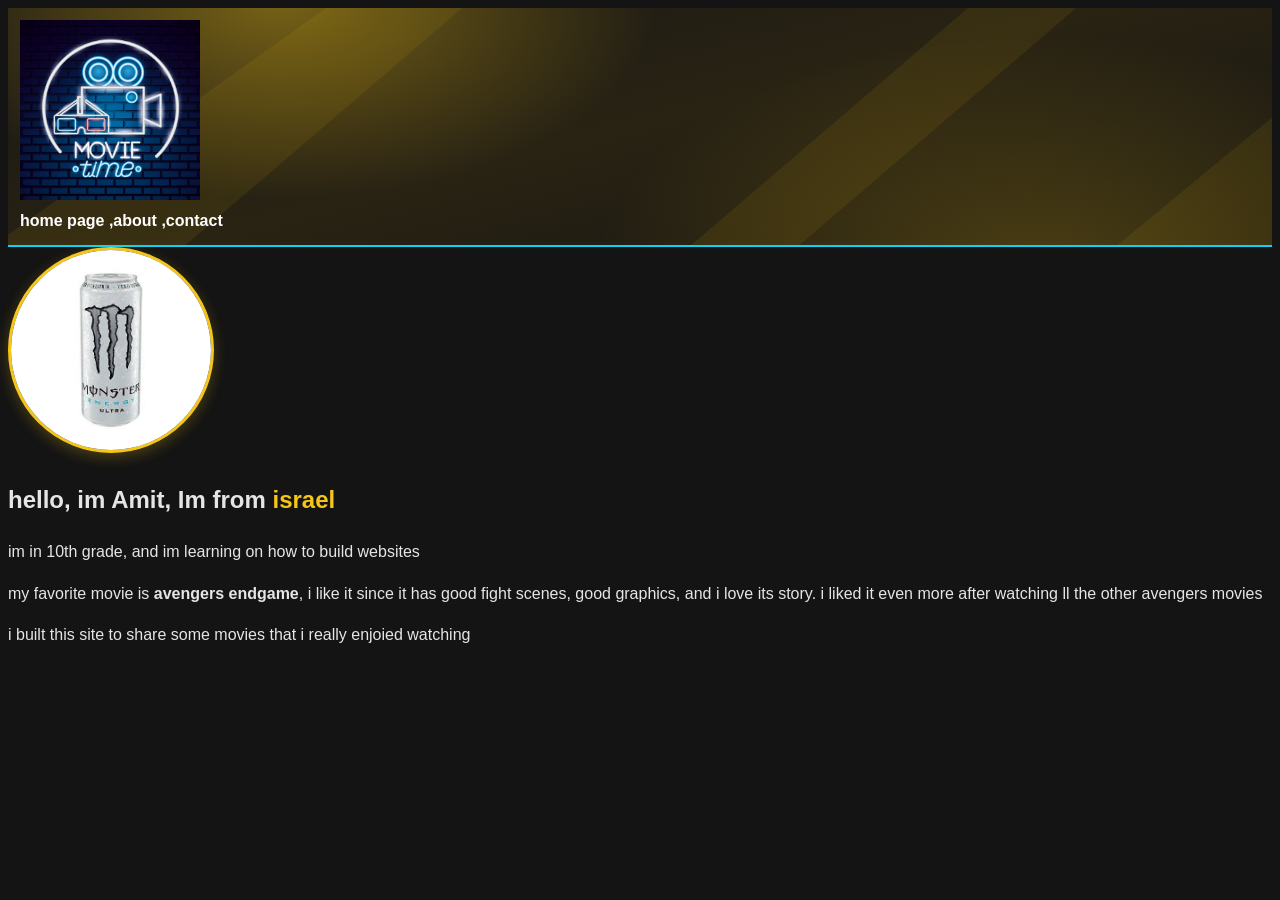
<file: about.html>
<!DOCTYPE html>
<html lang="en">

<head>

    <meta charset="UTF-8">
    <meta name="viewport" content="width=device-width, initial-scale=1.0">
    <title>Home page</title>
</head>
<body>
    <header>
    <a href="index.html">
        <img src="images/gud logo.jpg" alt="moviebox" width="200">
        <nav>
            <a href="index.html">home page</a>
            <a href="about.html">,about</a>
            <a href="contact.html">,contact</a>
<link rel="stylesheet" href="css/design.css">
        </nav>
   
</header>
<main>
  <div class="about">
    <img src="images/monsta.jpg" alt="my picture" width="200">
    <h2>hello, im Amit, Im from <span>israel</span></h2>
    <p>im in 10th grade, and im learning on how to build websites</p>
    <p>my favorite movie is <b>avengers endgame</b>, i like it since it has good fight scenes, good graphics, and i love its story. i liked it even more after watching ll the other avengers movies</p>
    <p>i built this site to share some movies that i really enjoied watching</p>
  </div>
</main>


</body>
</html>
</file>
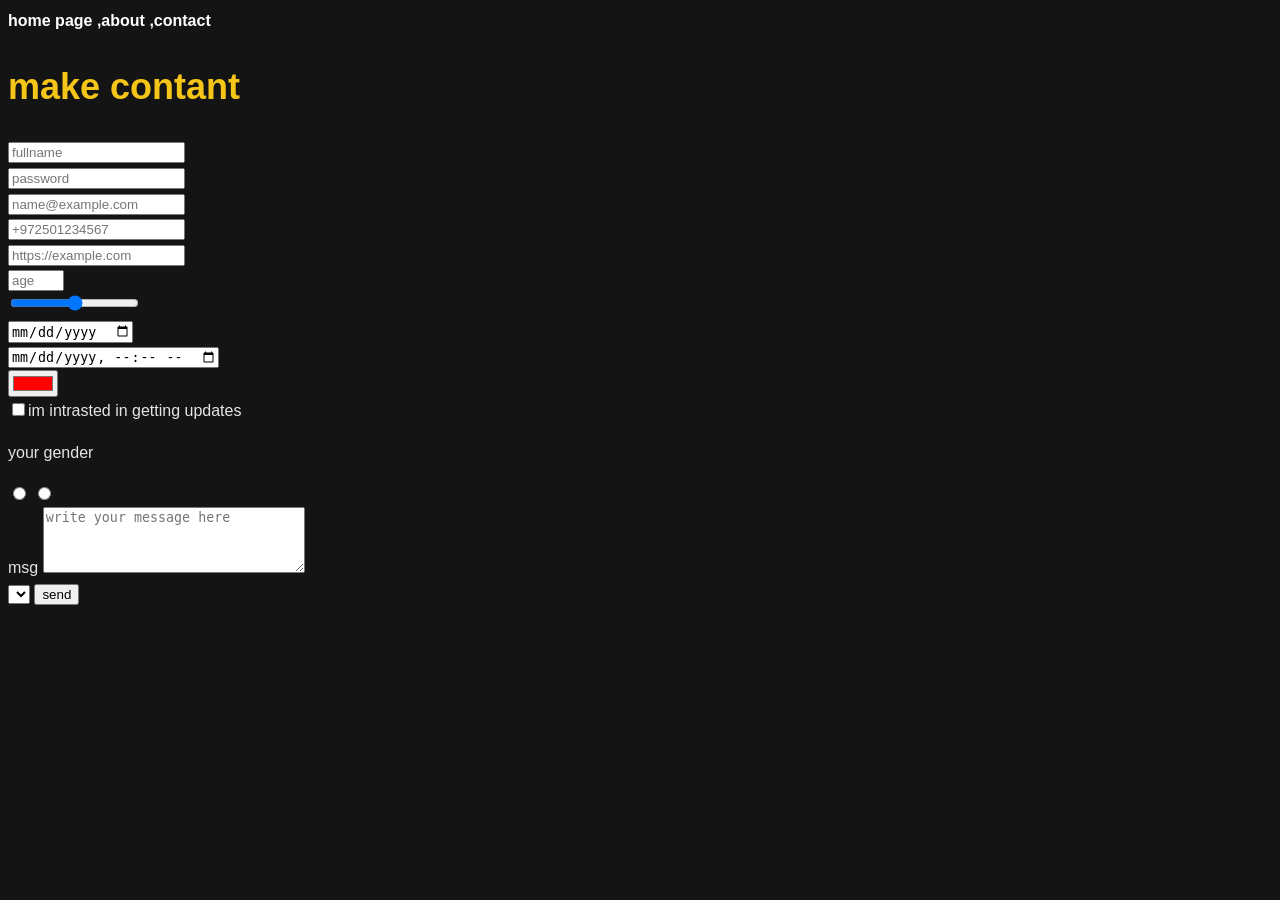
<file: contact.html>
<!DOCTYPE html>
<html lang="en">
<head>
    <meta charset="UTF-8">
    <meta name="viewport" content="width=device-width, initial-scale=1.0">
    <title>Document</title>
            <nav>
            <a href="index.html">home page</a>
            <a href="about.html">,about</a>
            <a href="contact.html">,contact</a>
<link rel="stylesheet" href="css/design.css">
        </nav>
</head>
<body>
    <h1>make contant</h1>
    <input type="text" name="fullname" placeholder="fullname" maxlength="100"> <br>
    <input type="password" name="pwd" placeholder="password" minlength="8" maxlength="25"><br>
    <input type="email" name="email" required placeholder="name@example.com"><br>
    <input type="tel" name="phone" pattern="^\+?\d{7,15}$" placeholder="+972501234567"><br>
    <input type="url" name="website" placeholder="https://example.com"><br>
    <input type="number" name="age" placeholder="age" min="0" max="120" step="1"><br>
     <input type="range" name="volume" min="0" max="100"> <br>
     <input type="date" name="birthday" placeholder="birthday"> <br>
     <input type="datetime-local" name="meeting"> <br>
    <input type="color" name="favcolor" value="#ff0000"><br>
    <label><input type="checkbox" name="subscribe" value="yes">im intrasted in getting updates</label><br>
    <p>your gender</p>
    <label><input type="radio" name=" gender" value="male"></label>
    <label><input type="radio" name=" gender" value="female"></label><br>
    <label> msg </label>
    <textarea name="msg" rows="4" cols="30"     placeholder="write your message here"></textarea><br>
    <select name="city" required><br>
    <option value="choose city"></option><br>
    <option value="tlv"></option><br>
    <option value="jer"></option><br>
    </select>
    <input type="submit" value=send>
</body>
</html>
</file>
<file: css/design.css>
/*body {
    color: #e5e5e5;
    background-color: black;
}

h1 {
    color: #f5c518;
}

p {
    color: blue;
    font-size: 18px;
}

h2 {
    color: red;
}

p{
    color: green;
}

h3 {
    color: orange
    font-size 20px;
}

h1 { color: #f5c518; }
h1 { color: rgb(245, 197, 24); }
h1 { color: gold; }


footer {
    background-color: black;
    color: white;
}

h1 {
    font-size: 36px;
}

.movie span {
    font-weight: bold;
}

footer {
    text-align: center;
}

body {
    line-height: 1.6;
}

nav a {
    text-decoration: none;
}

body {
    color: #e5e5e5;
    font-family: "Rubik", Arial, sans-serif;
}

p {
    color: blue;
}

p {
    color: green;
}

body {
    color: #e5e5e5;
}

h1 {
    color: #f5c518;
}
*/

body {
    font-family: "Rubik", Arial, sans-serif;
    background-color: #141414;
    color: #e5e5e5;
    line-height: 1.6;
}
h1 {
    color: #f5c518;
    font-size: 36px;
}
header {
    background-color: #000000;
    background-image: url("../images/67.svg");
    background-position: center;
    background-size: cover;
    padding: 12px;
    border-bottom: 2px solid #0cd2f5;
}

header img {
    width: 180px;
}
nav a {
    color: #ffffff;
    font-weight: bold;
    text-decoration: none;
}
nav {
    color: #555555;
}



.movie h2 {
    color: #f5c518;
    font-size: 24px;
}
.movie span {
    color: #9a9a9a;
    font-weight: bold;
}

.movie a {
    color: #f5c518;
}
.movie img {
    width: 200px;
}

.about img {
    width: 200px;
}

.about h2 span {
    color: #f5c518;
}

footer {
    background-color: #000000;
    color: #9a9a9a;
    text-align: center;
    font-size: 14px;
}

footer a {
    color: #ffffff;
}

footer span {
    color: paleturquoise;
    font-weight: bold;
}

.movie {
    background-color: #202020;
    border: 1px solid #3a3a3a;
    border-radius: 12px;
    box-shadow: 0 4px 12px rgba(0, 0, 0, 0.45);
    padding: 16px;
    margin-bottom: 20px;
}

.movie img {
    width: 200px;
    border: 2px solid #f5c518;
    border-radius: 8px;
}

.movie:hover {
    background-color: #28251b;
    border-color: #f5c518;
    box-shadow: 0 8px 20px rgba(245, 197, 24, 0.22);
}

.about img {
    width: 200px;
    border: 3px solid #f5c518;
    border-radius: 50%;
    box-shadow: 0 4px 14px rgba(245, 197, 24, 0.25);
}
</file>
